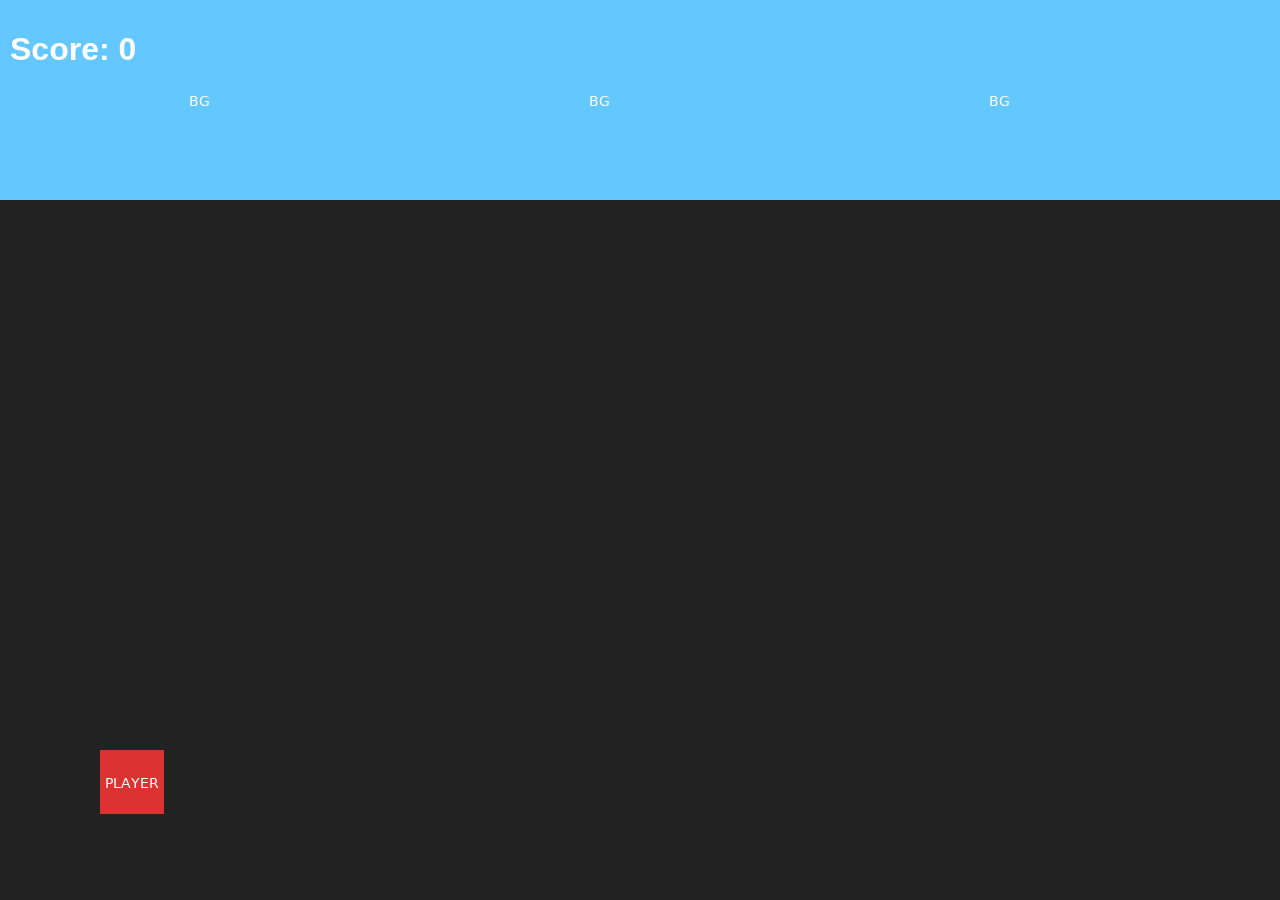
<file: endless-runner-h5 (1)/index.html>
<!doctype html>
<html lang="en">
<head>
  <meta charset="utf-8">
  <meta name="viewport" content="width=device-width, initial-scale=1.0">
  <title>Endless Runner</title>
  <link rel="stylesheet" href="style.css">
</head>
<body>
  <canvas id="gameCanvas"></canvas>
  <div id="ui">
    <h1 id="score">Score: 0</h1>
    <button id="restartBtn" onclick="restartGame()">Restart</button>
  </div>
  <script src="main.js"></script>
</body>
</html>
</file>
<file: endless-runner-h5 (1)/style.css>
html, body {
  margin: 0;
  padding: 0;
  overflow: hidden;
  background: #222;
  color: white;
  font-family: Arial, sans-serif;
}
#gameCanvas {
  display: block;
  margin: 0 auto;
  background: url('assets/bg.png') repeat-x;
}
#ui {
  position: absolute;
  top: 10px;
  left: 10px;
}
#restartBtn {
  display: none;
  margin-top: 10px;
  padding: 10px 20px;
  font-size: 16px;
}
</file>
